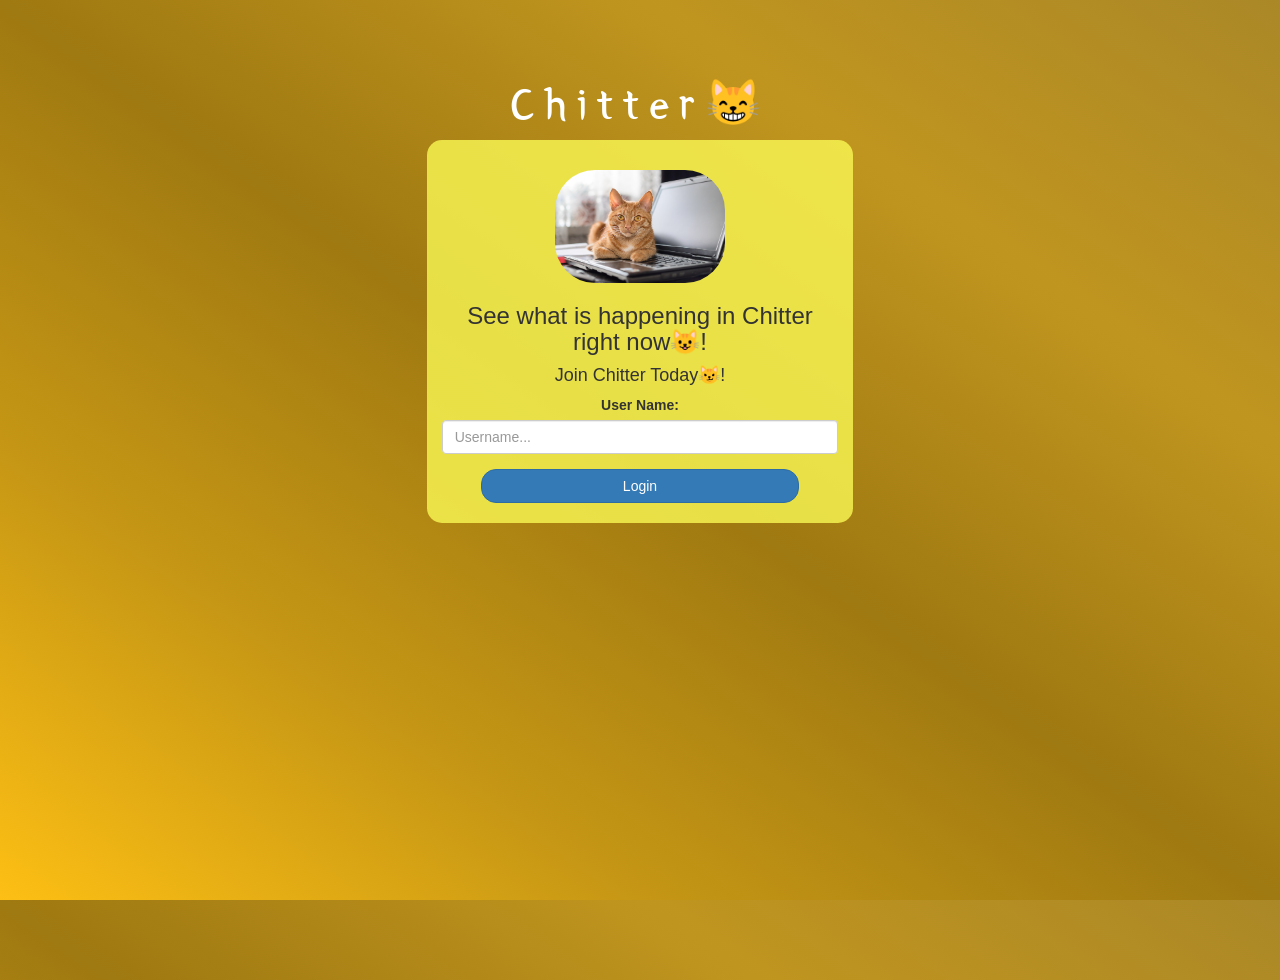
<file: index.html>
<!DOCTYPE html>
<html>
  <head>
    <title>Chitter</title>
    <link
      href="https://fonts.googleapis.com/css?family=Yeon+Sung&display=swap"
      rel="stylesheet"
    />
    <meta name="viewport" content="width=device-width, initial-scale=1" />

    <link
      rel="stylesheet"
      href="https://maxcdn.bootstrapcdn.com/bootstrap/3.4.0/css/bootstrap.min.css"
    />
    <script src="https://ajax.googleapis.com/ajax/libs/jquery/3.4.1/jquery.min.js"></script>
    <script src="https://maxcdn.bootstrapcdn.com/bootstrap/3.4.0/js/bootstrap.min.js"></script>

    <link rel="stylesheet" type="text/css" href="style.css" />
    <script src="kwitter.js"></script>
  </head>
  <body>
    <center>
      <h1 class="header">Chitter😸 <sup> </sup></h1>
      <div class="col-lg-4 col-md-6 col-sm-6 col-xs-11 login_div">
        <img src="Cutie Catty Hacker.jpg" class="logo" />
        <h3>See what is happening in Chitter right now😺!</h3>
        <h4>Join Chitter Today😼!</h4>
        <div class="form-group">
          <label>User Name:</label>
          <input
            type="text"
            id="user_name"
            class="form-control"
            placeholder="Username..."
          />
        </div>
        <button id="login_button" class="btn btn-primary" onclick="addUser()">
          Login
        </button>
        <br /><br />
      </div>
    </center>
  </body>
</html>
</file>
<file: style.css>
html, body
{
  height: 100%;
  margin: 0;
}

body
{
background-image: linear-gradient(to right top, #FDBF14, #C69715, #9F7911, #C0951F, #AB8827);
}

.header
{
	color: white;font-family: 'Yeon Sung';font-size: 45px;letter-spacing: 10px;margin-top: 80px;
}
.header img
{
	width: 80px;margin-left: -15px;
}

.login_div
{
	background: rgba(251, 249, 84, 0.8);float: none;border-radius: 15px;
}

.logo
{
	width: 170px;margin-top: 30px;border-radius: 40px;
}

#login_button
{
	width: 80%;border-radius: 15px;
}

.room_name
{
	cursor: pointer;
	font-size: 20px;
}


#logout
{
	font-size: 20px; float: right;
}


#output
{
	padding: 10px; width:80%;background: rgba(255,255,255,0.8);border-radius: 15px;
}

.input_div_room_page
{
	width: 80%;
}

.input_div label
{
	color: white;font-size: 20px;
}


.input_div_message_page
{
	position: fixed;bottom: 0px;width: 100%;
margin-bottom: 20px;	
}
.input_div_message_page label
{
	color: black;
}
.input_div_message_page #msg
{
	width: 80%;
	display: inline-block; 
}
.input_div_message_page button
{
	width: 10%;
	display: inline-block; 
}
.color_white
{
	color: white
}

.user_tick
{
	width:20px;
}
.message_h4
{
	padding-left:5px;color:rgb(0, 0, 0);
}
.mustard{
color: rgb(156, 108, 19);
}
</file>
